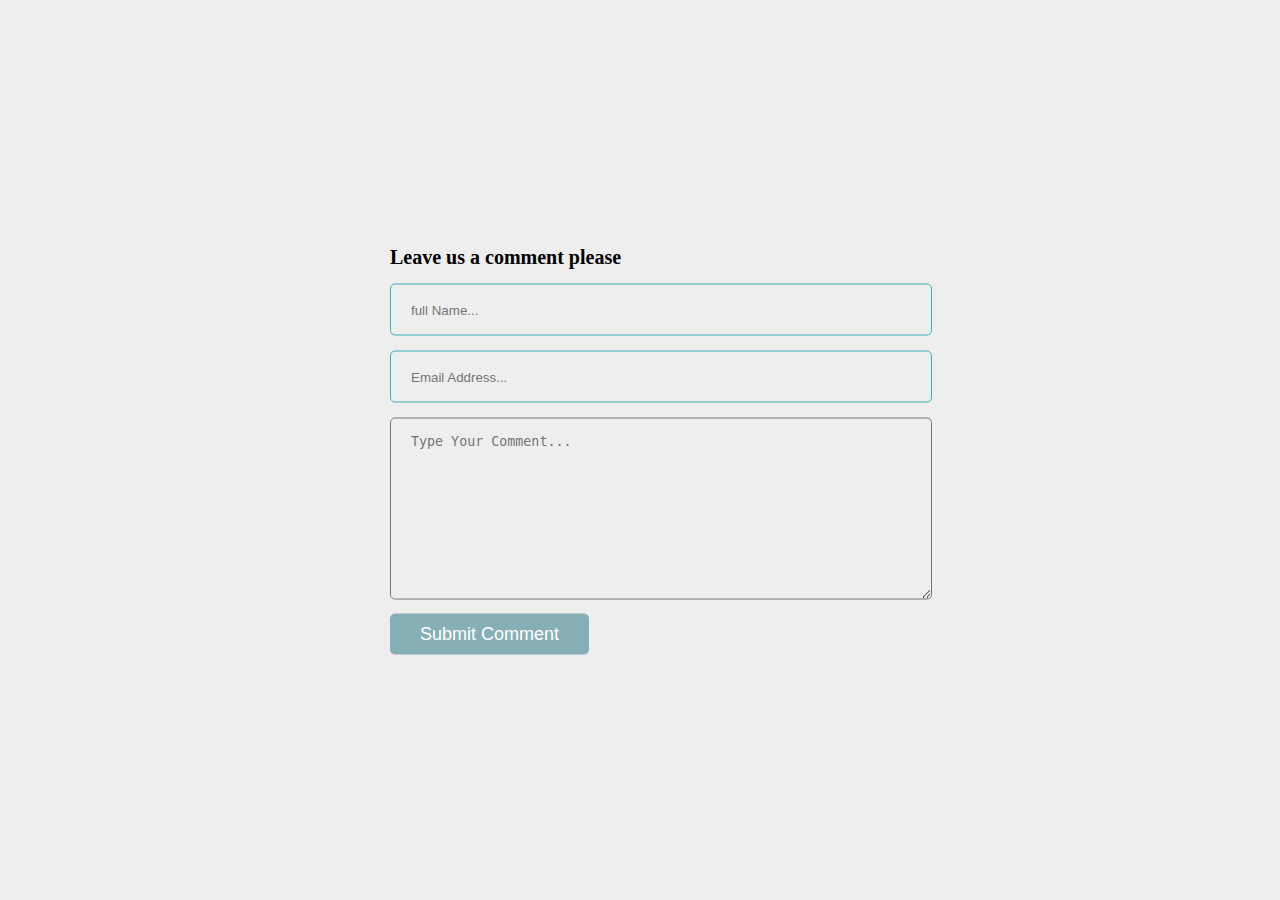
<file: comment.html>
<!DOCTYPE html>
<html lang="en">
<head>
    <meta charset="UTF-8">
    <meta http-equiv="X-UA-Compatible" content="IE=edge">
    <meta name="viewport" content="width=device-width, initial-scale=1.0">
    <title>Leave us a comment here</title>
    <link rel="stylesheet" href="stylesheet.css">
</head>
<body>
    <div class = "comment-box">
        <h2> Leave us a comment please</h2>
        <form action = '#'>
            <input type="text" name ="full_name" placeholder = "full Name...">
            <input type = "email" name="email" placeholder="Email Address...">
            <textarea name="comment" placeholder="Type Your Comment..."></textarea>
            <button type="submit">Submit Comment</button>
        </form>
    </div>    
</body>
</html>
</file>
<file: stylesheet.css>
*{
    padding:0;
    margin:0;
    background-color:#eee;
    
}
.comment-box{
    top: 50%;
    left:50%;
    position:absolute;
    transform:translate(-50%,-50%);
    width:500px;
}
.comment-box h2{
    font-size:20px;
    margin-bottom: 15px;
    
}
.comment-box input{
    width:100%;
    height:50px;
    padding: 0 20px;
    margin-bottom:15px;
    border-radius:5px;
    border: 1px solid #36b0b6;
}
.comment-box input:focus{
    border: 1px solid#000;
    outline: 0;
}
.comment-box textarea{
    width: 100%;
    height: 150px;
    padding: 15px 20px;
    margin-bottom: 10px;
    border-radius: 5px;
    border: 1 px solid #86b0b6;

}
.comment-box textarea:focus{
    border: 1px solid#000;
    outline: 0;
}
.comment-box button {
    border:0;
    padding: 10px 30px;
    background:#86b0b6;
    font-size: 18px;
    border-radius:5px;
    color:#fff;
}
.comment-box button:hover{
    background-color: #718a8e;
}
</file>
